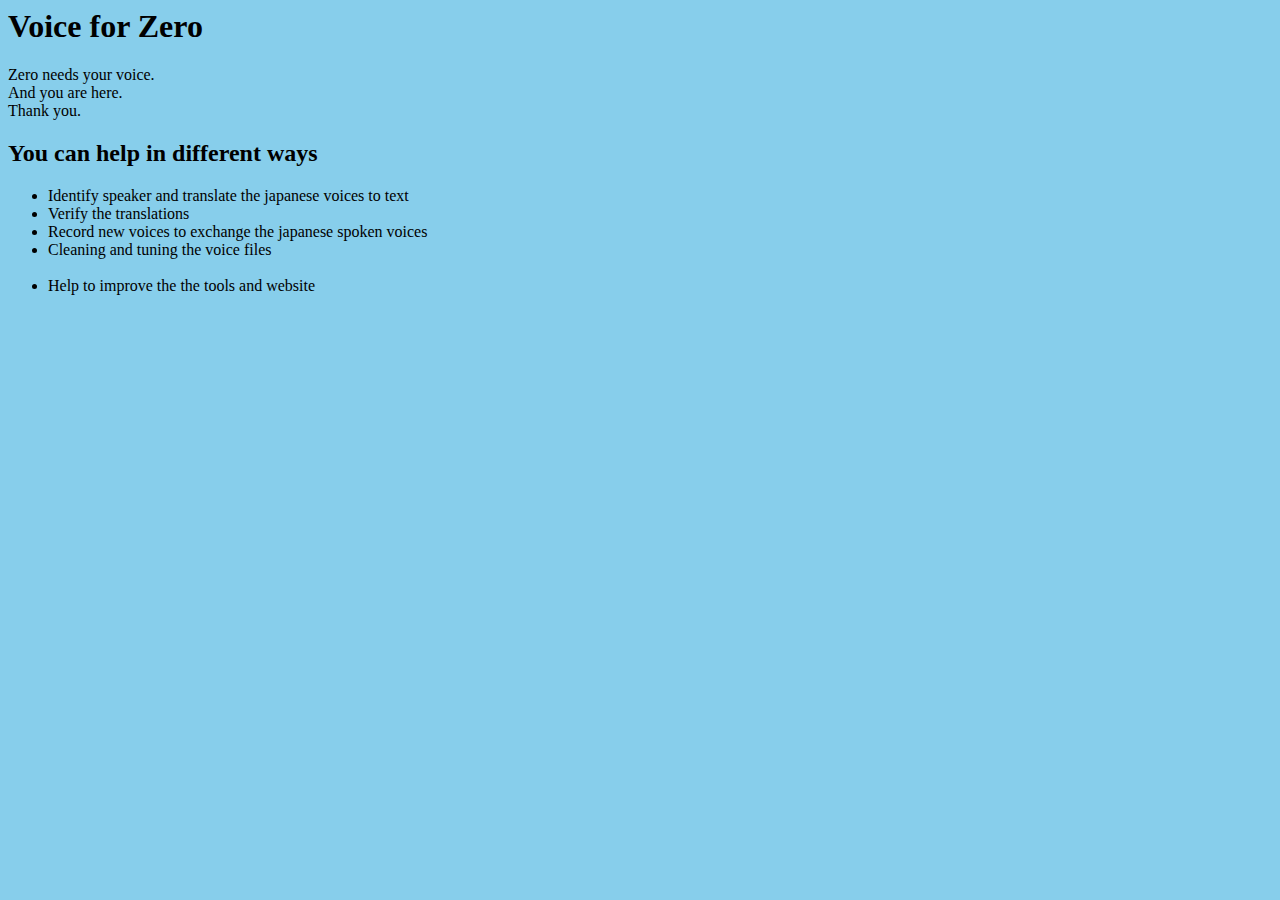
<file: public/index.html>
<html>
<head>
<link rel="stylesheet" href="style.css">
</head>
<body>
<h1>Voice for Zero</h1>
<div>
Zero needs your voice.<br>
And you are here.<br>
Thank you.<br>
</div>
<div>
<h2>You can help in different ways</h2>
<ul>
<li>Identify speaker and translate the japanese voices to text</li>
<li>Verify the translations</li>
<li>Record new voices to exchange the japanese spoken voices</li>
<li>Cleaning and tuning the voice files</li>
<br>
<li>Help to improve the the tools and website</li>
</ul>
</div>
</body>
</html>
</file>
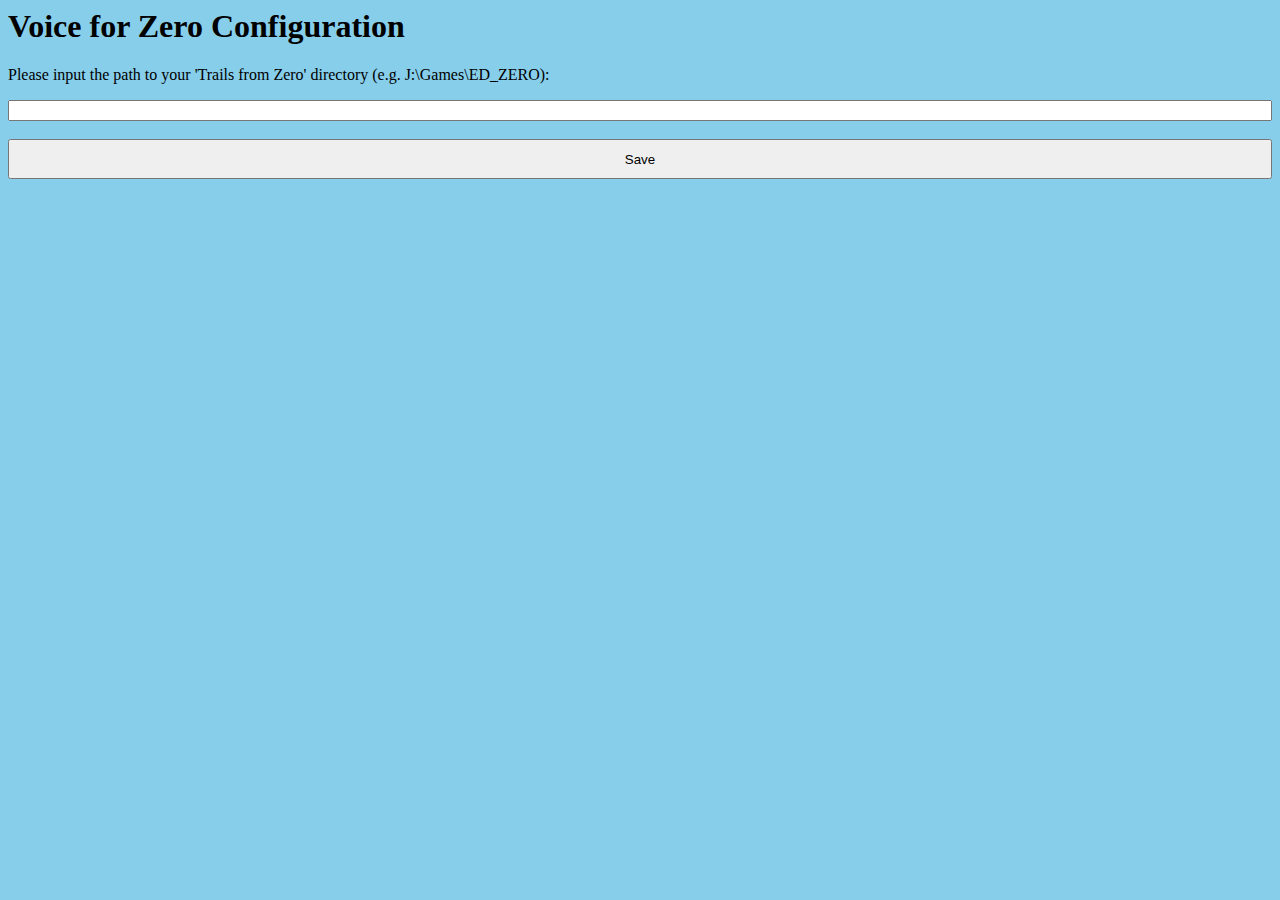
<file: public/config.html>
<html>
<head>
<link rel="stylesheet" href="style.css">
</head>
<body>
<h1>Voice for Zero Configuration</h1>
<div>
<p>Please input the path to your 'Trails from Zero' directory (e.g. J:\Games\ED_ZERO):</p>
<form action="/user_config_save" method="post">
<input name="zero_path" type="text" >
<br>
<br>
<input type="submit" value="Save" class="savebutton">
</form>
</div>
</body>
</html>
</file>
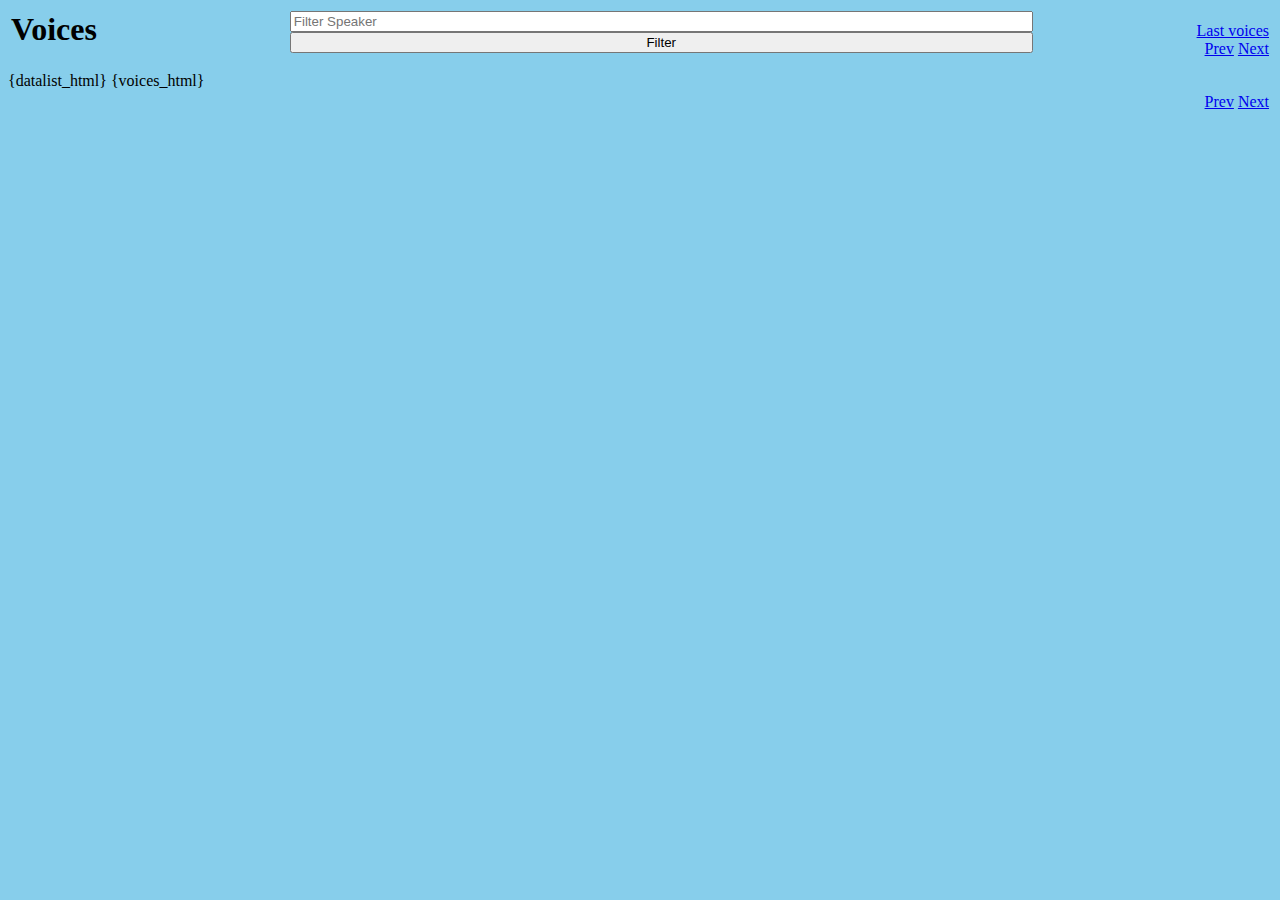
<file: public/template_voices.html>
<html>
<head>
<link rel="stylesheet" href="/public/style.css">
<script src="/public/script.js"></script>
</head>
<body>

<table style="width:100%;">
<tr>
<td><h1>Voices</h1></td>
<td style="text-align:center;">
<form>
<input placeholder="Filter Speaker" list="speaker" name="filter_speaker" id="filter_speaker">
<input type="submit" value="Filter"/>
</form>
</td>
<td style="text-align:right;">
<p id="err_message"></p>
<a href="/lastvoices">Last voices</a><br>
<a href="voices_prev">Prev</a>
<a href="voices_next">Next</a>
</td>
</tr>
</table>

{datalist_html}

{voices_html}

<table style="width:100%;">
<tr>
<td></td>
<td style="text-align:center;">
</td>
<td style="text-align:right;">
<a href="voices_prev">Prev</a>
<a href="voices_next">Next</a>
</td>
</tr>
</table>

</body>
</html>
</file>
<file: public/style.css>
body {
  background-color: skyblue;
}

#voicestable {
	width: 100%;
	border-collapse: collapse;
	margin: 0px;
}

#voicestable td, #voicestable th {
  border: 1px solid #ddd;
  padding: 1px;
}

.highlight:hover {
	background-color: grey;
}

.savebutton {height: 40px;}
.new {background-color: yellow;}
.old {}
.saved {}

input {
	width: 100%;
}
input[type=checkbox] {
  width: auto;
}
</file>
